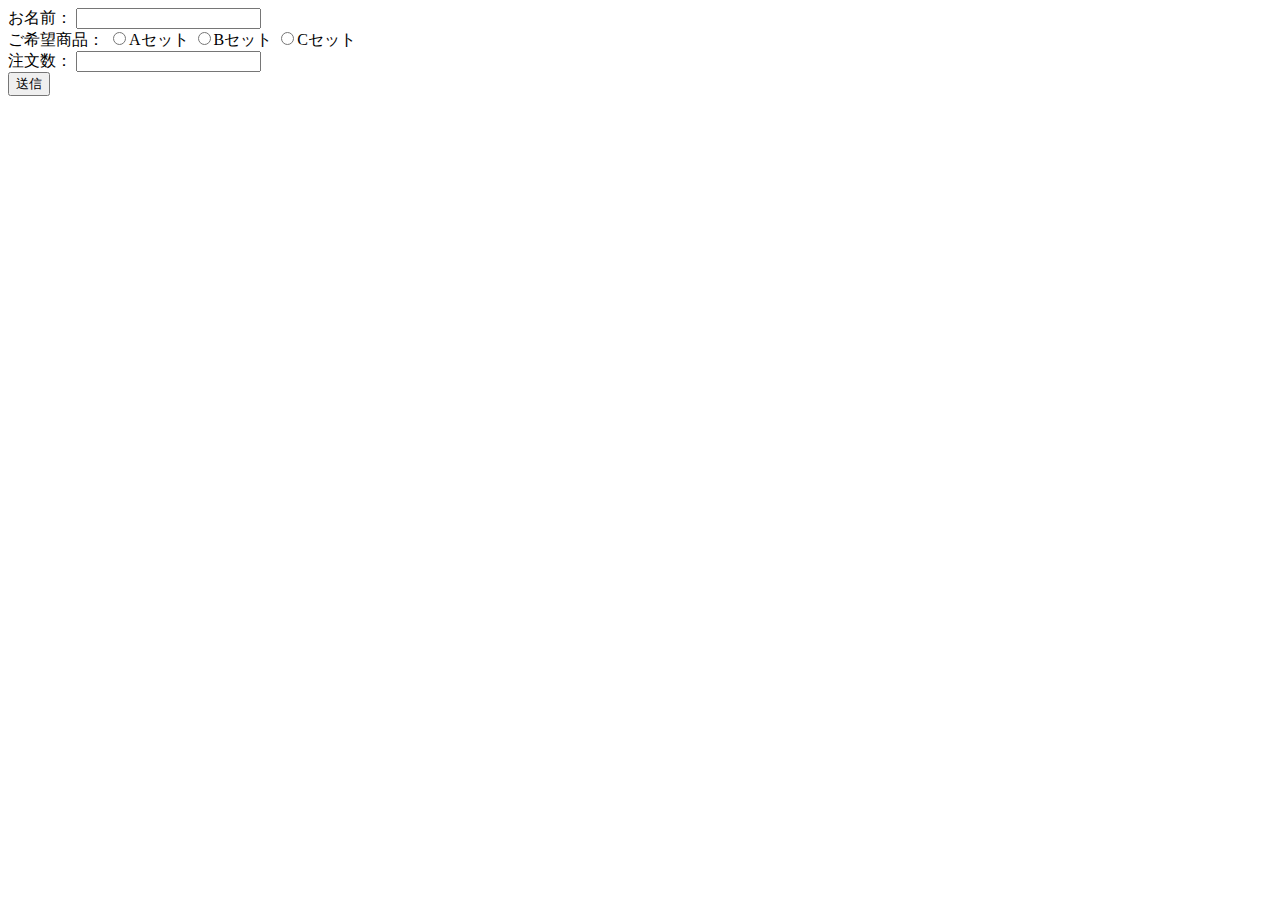
<file: src/php01/config/index.html>
<!DOCTYPE html>
<html lang="ja">
<head>
    <meta charset="UTF-8">
    <meta name="viewport" content="width=device-width, initial-scale=1.0">
    <title>Document</title>
</head>
<body>
    <form action="result.php" method="POST">
        <label>お名前：
            <input type="text" name="my-name">
        </label>
        <br />
        <label>ご希望商品：
            <input type="radio" name="choices" value="Aセット" />Aセット
            <input type="radio" name="choices" value="Bセット" />Bセット
            <input type="radio" name="choices" value="Cセット" />Cセット
        </label>
        <br />
        <label>注文数：
            <input type="number" name="number">
        </label>
        <br />
        <input type="submit" name="submit" value="送信" />
    </form>
</body>
</html>
</file>
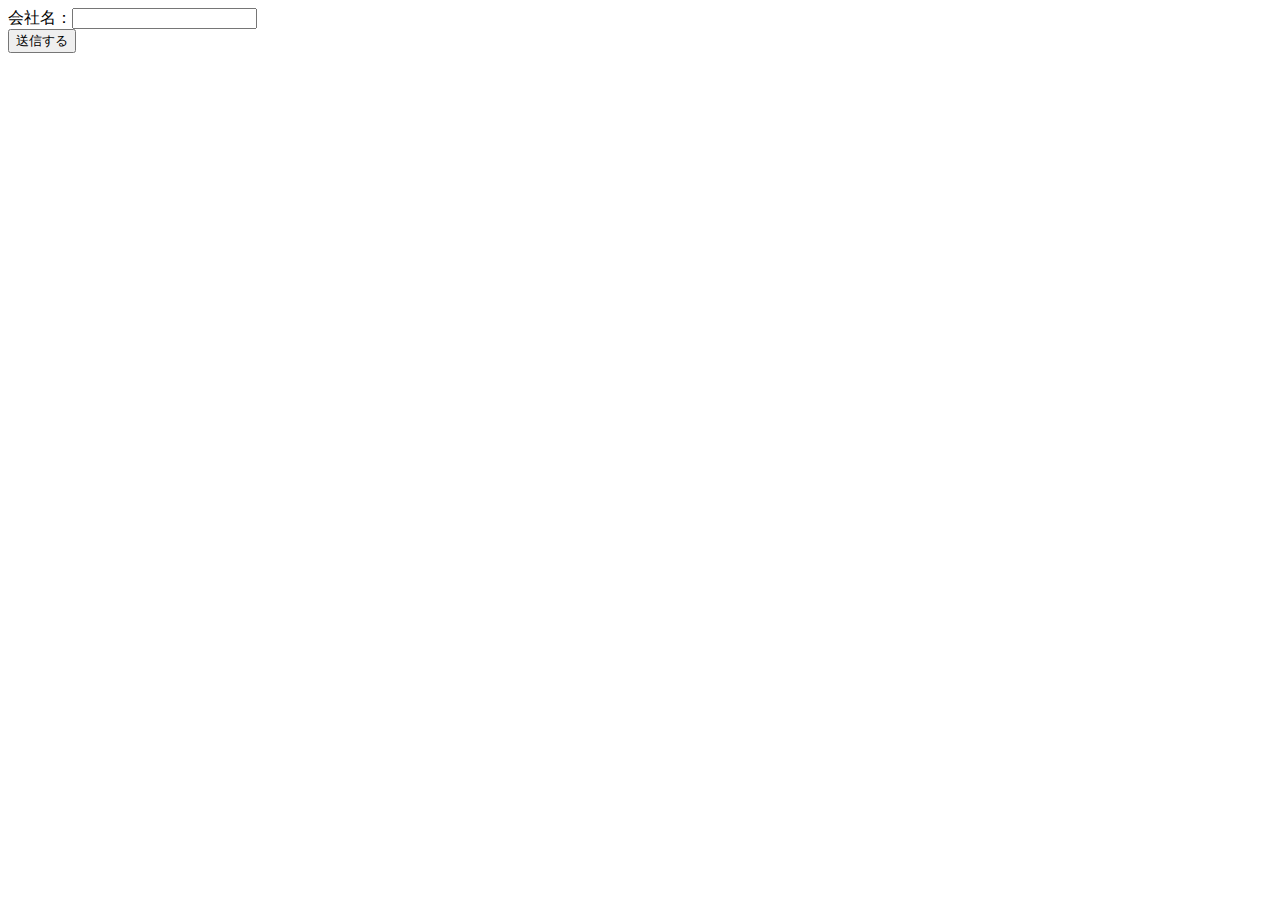
<file: src/php01/config/course.html>
<!DOCTYPE html>
<html lang="ja">

<head>
    <meta charset="UTF-8">
    <meta name="viewport" content="width=device-width, initial-scale=1.0">
    <title>Document</title>
</head>

<body>
    <form action="course.php" method="GET">
        <label>会社名：<input type="text" name="company"></label>
        <br />
        <input type="submit" name="submit" value="送信する" />
    </form>
</body>

</html>
</file>
